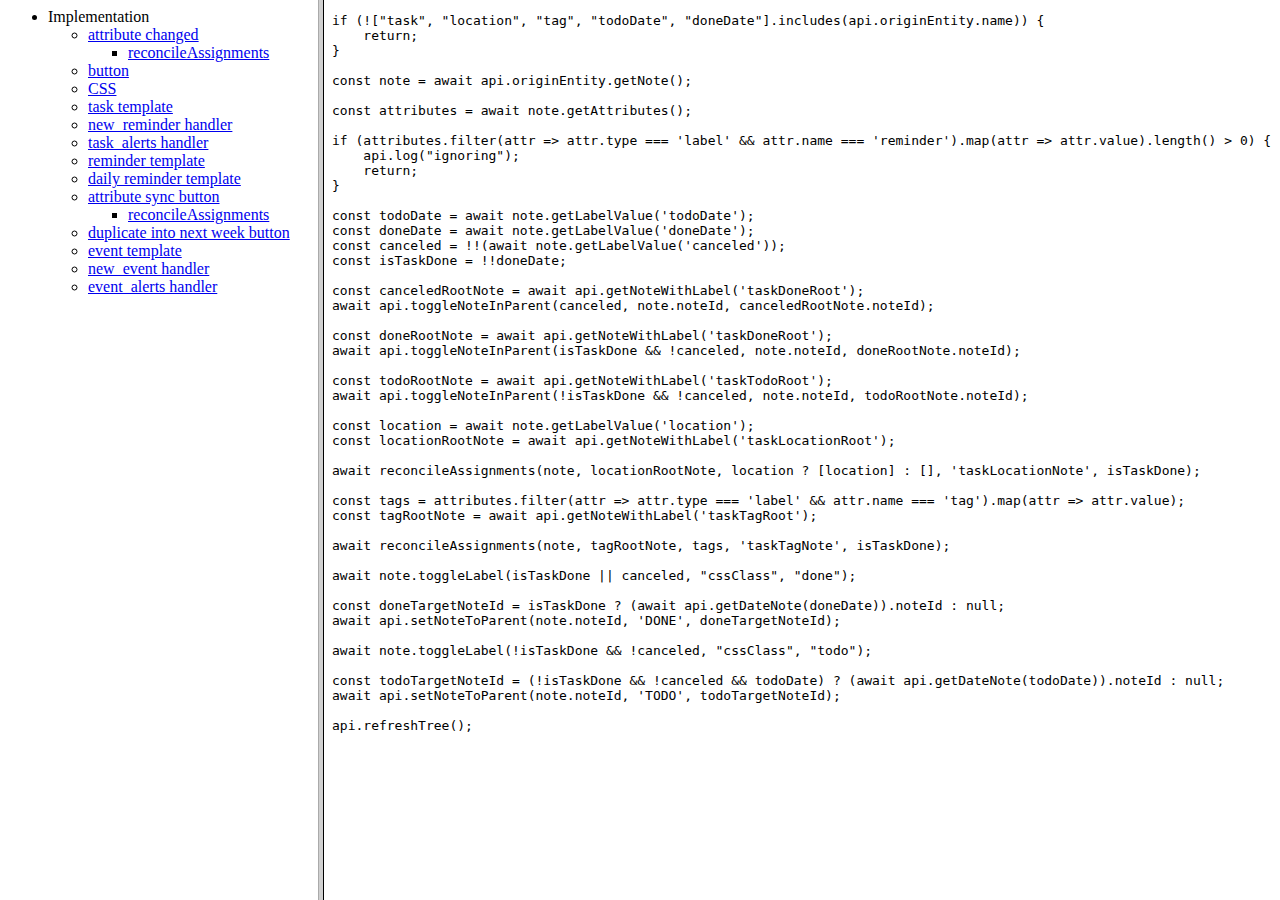
<file: notes/index.html>
<!DOCTYPE html PUBLIC "-//W3C//DTD XHTML 1.0 Strict//EN" "http://www.w3.org/TR/xhtml1/DTD/xhtml1-transitional.dtd">
<html>
<head>
    <meta charset="utf-8">
    <meta name="viewport" content="width=device-width, initial-scale=1">
</head>
<frameset cols="25%,75%">
    <frame name="navigation" src="navigation.html">
    <frame name="detail" src="Implementation/attribute%20changed.js">
</frameset>
</html>
</file>
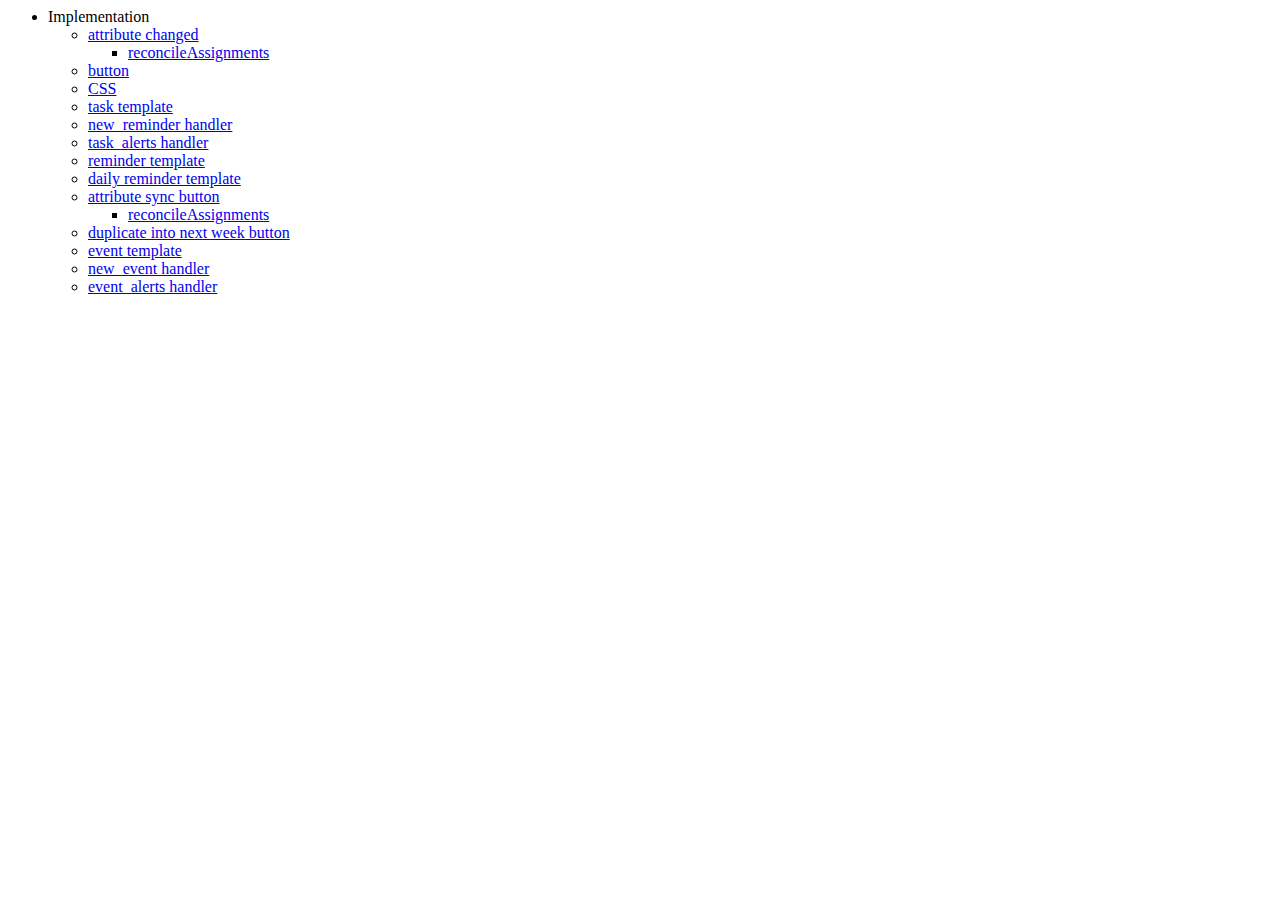
<file: notes/navigation.html>
<html>
  
  <head>
    <meta charset="utf-8">
    <link rel="stylesheet" href="style.css">
  </head>
  
  <body>
    <ul>
      <li>Implementation
        <ul>
          <li><a href="Implementation/attribute%20changed.js" target="detail">attribute changed</a>
            <ul>
              <li><a href="Implementation/attribute%20changed/reconcileAssignments.js" target="detail">reconcileAssignments</a>
              </li>
            </ul>
          </li>
          <li><a href="Implementation/button.js" target="detail">button</a>
          </li>
          <li><a href="Implementation/CSS.css" target="detail">CSS</a>
          </li>
          <li><a href="Implementation/task%20template.html" target="detail">task template</a>
          </li>
          <li><a href="Implementation/new_reminder%20handler.js" target="detail">new_reminder handler</a>
          </li>
          <li><a href="Implementation/task_alerts%20handler.js" target="detail">task_alerts handler</a>
          </li>
          <li><a href="Implementation/reminder%20template.html" target="detail">reminder template</a>
          </li>
          <li><a href="Implementation/daily%20reminder%20template.html" target="detail">daily reminder template</a>
          </li>
          <li><a href="Implementation/attribute%20sync%20button.js" target="detail">attribute sync button</a>
            <ul>
              <li><a href="Implementation/attribute%20changed/reconcileAssignments.js" target="detail">reconcileAssignments</a>
              </li>
            </ul>
          </li>
          <li><a href="Implementation/duplicate%20into%20next%20week%20button.js" target="detail">duplicate into next week button</a>
          </li>
          <li><a href="Implementation/event%20template.html" target="detail">event template</a>
          </li>
          <li><a href="Implementation/new_event%20handler.js" target="detail">new_event handler</a>
          </li>
          <li><a href="Implementation/event_alerts%20handler.js" target="detail">event_alerts handler</a>
          </li>
        </ul>
      </li>
    </ul>
  </body>

</html>
</file>
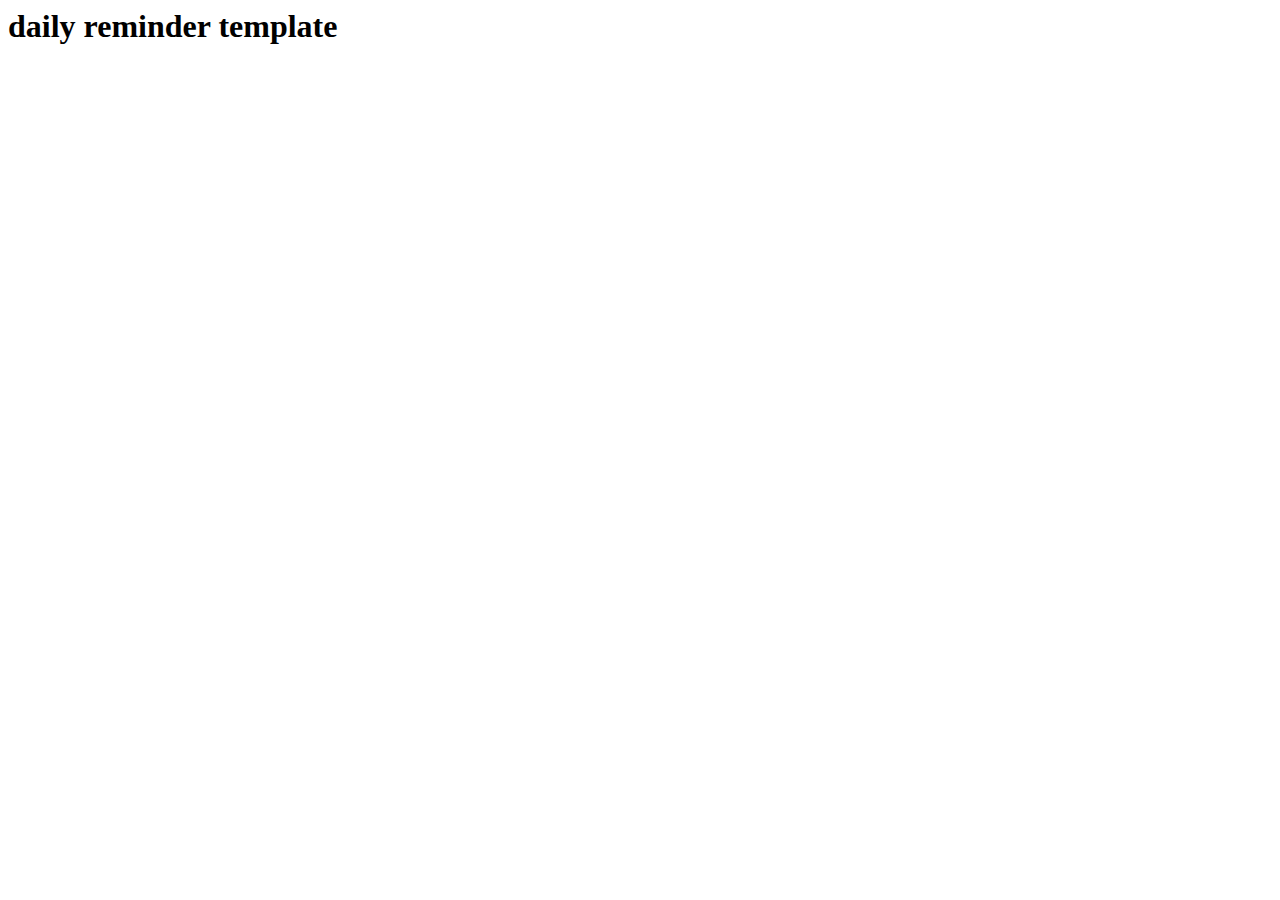
<file: notes/Implementation/daily reminder template.html>
<html>
  
  <head>
    <meta charset="utf-8">
    <meta name="viewport" content="width=device-width, initial-scale=1">
    <link rel="stylesheet" href="../style.css">
    <base target="_parent">
  </head>
  
  <body class="ck-content">
     <h1>daily reminder template</h1>

  </body>

</html>
</file>
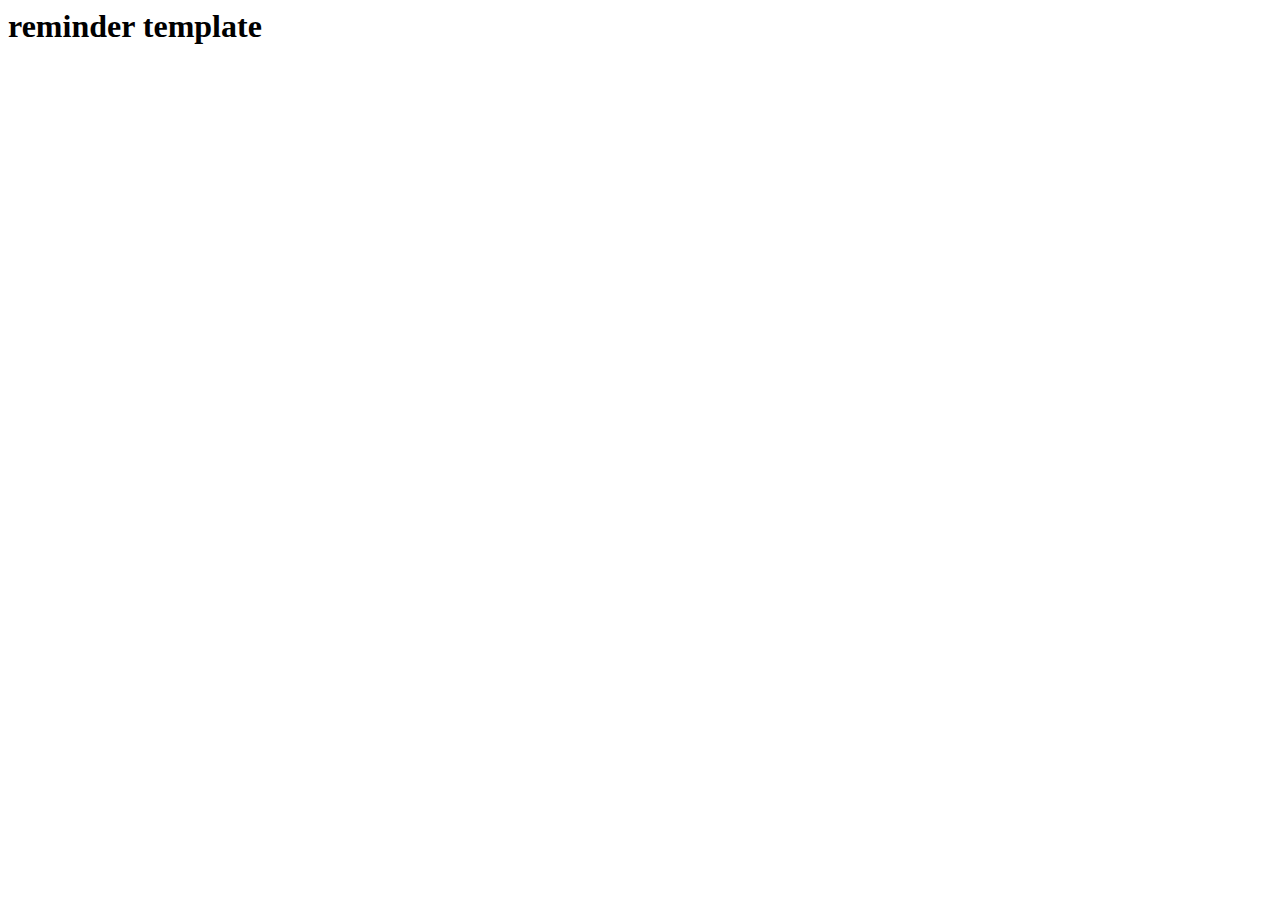
<file: notes/Implementation/reminder template.html>
<html>
  
  <head>
    <meta charset="utf-8">
    <meta name="viewport" content="width=device-width, initial-scale=1">
    <link rel="stylesheet" href="../style.css">
    <base target="_parent">
  </head>
  
  <body class="ck-content">
     <h1>reminder template</h1>

  </body>

</html>
</file>
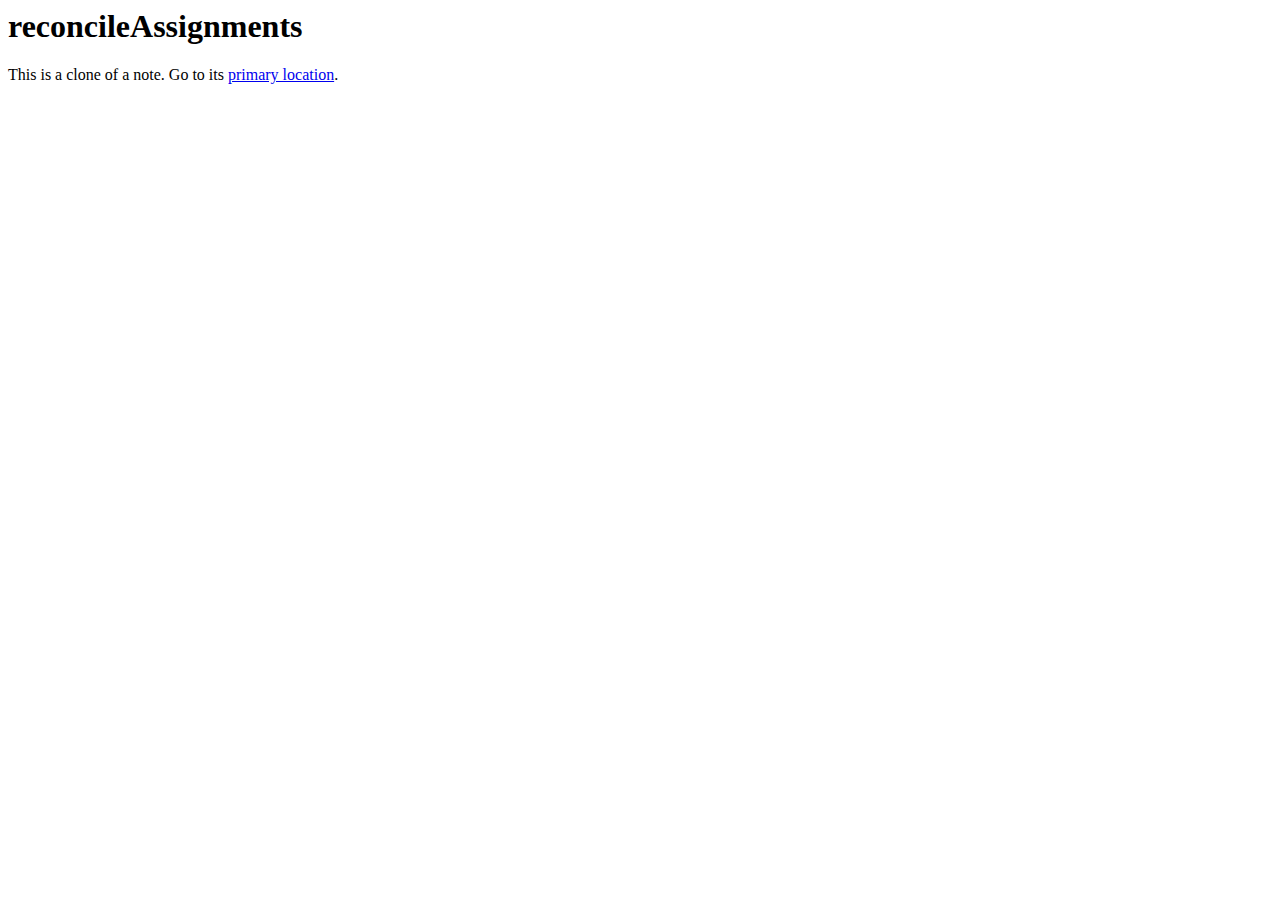
<file: notes/Implementation/attribute sync button/reconcileAssignments.clone.html>
<html>
  
  <head>
    <meta charset="utf-8">
    <meta name="viewport" content="width=device-width, initial-scale=1">
    <link rel="stylesheet" href="../../style.css">
    <base target="_parent">
  </head>
  
  <body class="ck-content">
     <h1>reconcileAssignments</h1>

    <p>This is a clone of a note. Go to its <a href="../attribute%20changed/reconcileAssignments.js">primary location</a>.</p>
  </body>

</html>
</file>
<file: notes/style.css>
/* !!!!!! TRILIUM CUSTOM CHANGES !!!!!! */

.printed-content .ck-widget__selection-handle, .printed-content .ck-widget__type-around { /* gets rid of triangles: https://github.com/zadam/trilium/issues/1129 */
    display: none;
}

/*
 * CKEditor 5 (v24.0.0) content styles.
 * Generated on Thu, 10 Dec 2020 08:15:26 GMT.
 * For more information, check out https://ckeditor.com/docs/ckeditor5/latest/builds/guides/integration/content-styles.html
 */

:root {
    --ck-color-mention-background: hsla(341, 100%, 30%, 0.1);
    --ck-color-mention-text: hsl(341, 100%, 30%);
    --ck-highlight-marker-blue: hsl(201, 97%, 72%);
    --ck-highlight-marker-green: hsl(120, 93%, 68%);
    --ck-highlight-marker-pink: hsl(345, 96%, 73%);
    --ck-highlight-marker-yellow: hsl(60, 97%, 73%);
    --ck-highlight-pen-green: hsl(112, 100%, 27%);
    --ck-highlight-pen-red: hsl(0, 85%, 49%);
    --ck-image-style-spacing: 1.5em;
    --ck-todo-list-checkmark-size: 16px;
}

/* ckeditor5-image/theme/imageresize.css */
.ck-content .image.image_resized {
    max-width: 100%;
    display: block;
    box-sizing: border-box;
}
/* ckeditor5-image/theme/imageresize.css */
.ck-content .image.image_resized img {
    width: 100%;
}
/* ckeditor5-image/theme/imageresize.css */
.ck-content .image.image_resized > figcaption {
    display: block;
}
/* ckeditor5-image/theme/imagestyle.css */
.ck-content .image-style-side {
    float: right;
    margin-left: var(--ck-image-style-spacing);
    max-width: 50%;
}
/* ckeditor5-image/theme/imagestyle.css */
.ck-content .image-style-align-left {
    float: left;
    margin-right: var(--ck-image-style-spacing);
}
/* ckeditor5-image/theme/imagestyle.css */
.ck-content .image-style-align-center {
    margin-left: auto;
    margin-right: auto;
}
/* ckeditor5-image/theme/imagestyle.css */
.ck-content .image-style-align-right {
    float: right;
    margin-left: var(--ck-image-style-spacing);
}
/* ckeditor5-image/theme/image.css */
.ck-content .image {
    display: table;
    clear: both;
    text-align: center;
    margin: 1em auto;
}
/* ckeditor5-image/theme/image.css */
.ck-content .image img {
    display: block;
    margin: 0 auto;
    max-width: 100%;
    min-width: 50px;
}
/* ckeditor5-image/theme/imagecaption.css */
.ck-content .image > figcaption {
    display: table-caption;
    caption-side: bottom;
    word-break: break-word;
    color: hsl(0, 0%, 20%);
    background-color: hsl(0, 0%, 97%);
    padding: .6em;
    font-size: .75em;
    outline-offset: -1px;
}
/* ckeditor5-highlight/theme/highlight.css */
.ck-content .marker-yellow {
    background-color: var(--ck-highlight-marker-yellow);
}
/* ckeditor5-highlight/theme/highlight.css */
.ck-content .marker-green {
    background-color: var(--ck-highlight-marker-green);
}
/* ckeditor5-highlight/theme/highlight.css */
.ck-content .marker-pink {
    background-color: var(--ck-highlight-marker-pink);
}
/* ckeditor5-highlight/theme/highlight.css */
.ck-content .marker-blue {
    background-color: var(--ck-highlight-marker-blue);
}
/* ckeditor5-highlight/theme/highlight.css */
.ck-content .pen-red {
    color: var(--ck-highlight-pen-red);
    background-color: transparent;
}
/* ckeditor5-highlight/theme/highlight.css */
.ck-content .pen-green {
    color: var(--ck-highlight-pen-green);
    background-color: transparent;
}
/* ckeditor5-font/theme/fontsize.css */
.ck-content .text-tiny {
    font-size: .7em;
}
/* ckeditor5-font/theme/fontsize.css */
.ck-content .text-small {
    font-size: .85em;
}
/* ckeditor5-font/theme/fontsize.css */
.ck-content .text-big {
    font-size: 1.4em;
}
/* ckeditor5-font/theme/fontsize.css */
.ck-content .text-huge {
    font-size: 1.8em;
}
/* ckeditor5-block-quote/theme/blockquote.css */
.ck-content blockquote {
    overflow: hidden;
    padding-right: 1.5em;
    padding-left: 1.5em;
    margin-left: 0;
    margin-right: 0;
    font-style: italic;
    border-left: solid 5px hsl(0, 0%, 80%);
}
/* ckeditor5-block-quote/theme/blockquote.css */
.ck-content[dir="rtl"] blockquote {
    border-left: 0;
    border-right: solid 5px hsl(0, 0%, 80%);
}
/* ckeditor5-basic-styles/theme/code.css */
.ck-content code {
    background-color: hsla(0, 0%, 78%, 0.3);
    padding: .15em;
    border-radius: 2px;
}
/* ckeditor5-table/theme/table.css */
.ck-content .table {
    margin: 1em auto;
    display: table;
}
/* ckeditor5-table/theme/table.css */
.ck-content .table table {
    border-collapse: collapse;
    border-spacing: 0;
    width: 100%;
    height: 100%;
    border: 1px double hsl(0, 0%, 70%);
}
/* ckeditor5-table/theme/table.css */
.ck-content .table table td,
.ck-content .table table th {
    min-width: 2em;
    padding: .4em;
    border: 1px solid hsl(0, 0%, 75%);
}
/* ckeditor5-table/theme/table.css */
.ck-content .table table th {
    font-weight: bold;
    background: hsla(0, 0%, 0%, 5%);
}
/* ckeditor5-table/theme/table.css */
.ck-content[dir="rtl"] .table th {
    text-align: right;
}
/* ckeditor5-table/theme/table.css */
.ck-content[dir="ltr"] .table th {
    text-align: left;
}
/* ckeditor5-page-break/theme/pagebreak.css */
.ck-content .page-break {
    position: relative;
    clear: both;
    padding: 5px 0;
    display: flex;
    align-items: center;
    justify-content: center;
}
/* ckeditor5-page-break/theme/pagebreak.css */
.ck-content .page-break::after {
    content: '';
    position: absolute;
    border-bottom: 2px dashed hsl(0, 0%, 77%);
    width: 100%;
}
/* ckeditor5-page-break/theme/pagebreak.css */
.ck-content .page-break__label {
    position: relative;
    z-index: 1;
    padding: .3em .6em;
    display: block;
    text-transform: uppercase;
    border: 1px solid hsl(0, 0%, 77%);
    border-radius: 2px;
    font-family: Helvetica, Arial, Tahoma, Verdana, Sans-Serif;
    font-size: 0.75em;
    font-weight: bold;
    color: hsl(0, 0%, 20%);
    background: hsl(0, 0%, 100%);
    box-shadow: 2px 2px 1px hsla(0, 0%, 0%, 0.15);
    -webkit-user-select: none;
    -moz-user-select: none;
    -ms-user-select: none;
    user-select: none;
}
/* ckeditor5-media-embed/theme/mediaembed.css */
.ck-content .media {
    clear: both;
    margin: 1em 0;
    display: block;
    min-width: 15em;
}
/* ckeditor5-list/theme/todolist.css */
.ck-content .todo-list {
    list-style: none;
}
/* ckeditor5-list/theme/todolist.css */
.ck-content .todo-list li {
    margin-bottom: 5px;
}
/* ckeditor5-list/theme/todolist.css */
.ck-content .todo-list li .todo-list {
    margin-top: 5px;
}
/* ckeditor5-list/theme/todolist.css */
.ck-content .todo-list .todo-list__label > input {
    -webkit-appearance: none;
    display: inline-block;
    position: relative;
    width: var(--ck-todo-list-checkmark-size);
    height: var(--ck-todo-list-checkmark-size);
    vertical-align: middle;
    border: 0;
    left: -25px;
    margin-right: -15px;
    right: 0;
    margin-left: 0;
}
/* ckeditor5-list/theme/todolist.css */
.ck-content .todo-list .todo-list__label > input::before {
    display: block;
    position: absolute;
    box-sizing: border-box;
    content: '';
    width: 100%;
    height: 100%;
    border: 1px solid hsl(0, 0%, 20%);
    border-radius: 2px;
    transition: 250ms ease-in-out box-shadow, 250ms ease-in-out background, 250ms ease-in-out border;
}
/* ckeditor5-list/theme/todolist.css */
.ck-content .todo-list .todo-list__label > input::after {
    display: block;
    position: absolute;
    box-sizing: content-box;
    pointer-events: none;
    content: '';
    left: calc( var(--ck-todo-list-checkmark-size) / 3 );
    top: calc( var(--ck-todo-list-checkmark-size) / 5.3 );
    width: calc( var(--ck-todo-list-checkmark-size) / 5.3 );
    height: calc( var(--ck-todo-list-checkmark-size) / 2.6 );
    border-style: solid;
    border-color: transparent;
    border-width: 0 calc( var(--ck-todo-list-checkmark-size) / 8 ) calc( var(--ck-todo-list-checkmark-size) / 8 ) 0;
    transform: rotate(45deg);
}
/* ckeditor5-list/theme/todolist.css */
.ck-content .todo-list .todo-list__label > input[checked]::before {
    background: hsl(126, 64%, 41%);
    border-color: hsl(126, 64%, 41%);
}
/* ckeditor5-list/theme/todolist.css */
.ck-content .todo-list .todo-list__label > input[checked]::after {
    border-color: hsl(0, 0%, 100%);
}
/* ckeditor5-list/theme/todolist.css */
.ck-content .todo-list .todo-list__label .todo-list__label__description {
    vertical-align: middle;
}
/* ckeditor5-html-embed/theme/htmlembed.css */
.ck-content .raw-html-embed {
    margin: 1em auto;
    min-width: 15em;
    font-style: normal;
}
/* ckeditor5-horizontal-line/theme/horizontalline.css */
.ck-content hr {
    margin: 15px 0;
    height: 4px;
    background: hsl(0, 0%, 87%);
    border: 0;
}
/* ckeditor5-code-block/theme/codeblock.css */
.ck-content pre {
    padding: 1em;
    color: hsl(0, 0%, 20.8%);
    background: hsla(0, 0%, 78%, 0.3);
    border: 1px solid hsl(0, 0%, 77%);
    border-radius: 2px;
    text-align: left;
    direction: ltr;
    tab-size: 4;
    white-space: pre-wrap;
    font-style: normal;
    min-width: 200px;
}
/* ckeditor5-code-block/theme/codeblock.css */
.ck-content pre code {
    background: unset;
    padding: 0;
    border-radius: 0;
}
/* ckeditor5-mention/theme/mention.css */
.ck-content .mention {
    background: var(--ck-color-mention-background);
    color: var(--ck-color-mention-text);
}
@media print {
    /* ckeditor5-page-break/theme/pagebreak.css */
    .ck-content .page-break {
        padding: 0;
    }
    /* ckeditor5-page-break/theme/pagebreak.css */
    .ck-content .page-break::after {
        display: none;
    }
}
</file>
